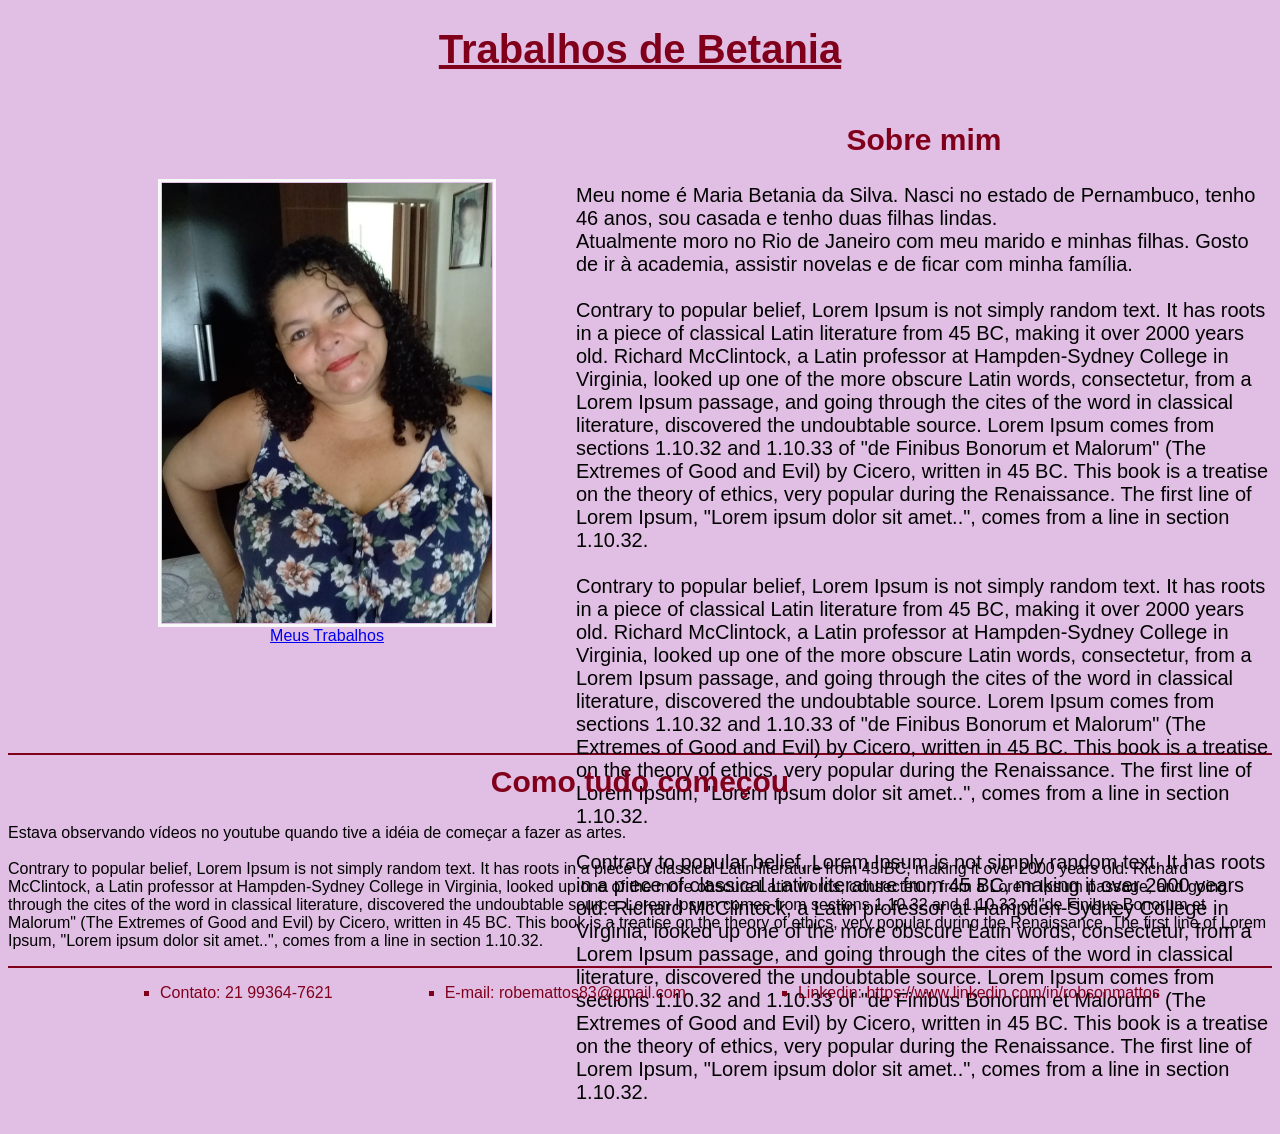
<file: index.html>
<!DOCTYPE html>
<html lang="pt-br">
    <head>
        <meta charset="utf-8">
        <meta name="viewport" content="width=device-width, initial-scale=1.0" />
        <title>Betania</title>
        <link rel="stylesheet" href="style.css">
        <link rel="trabalhos.html">
    </head>
    <body>
        <h1 id="Titulo1">Trabalhos de Betania</h1>

        <div class="container">
            <div class="img_container">
                <img class="borda-img" src="imagens/IMG-20200410-WA0003.jpg" heigh="350" width="330" alt="Foto de Betania">
                <a href=./trabalhos.html>Meus Trabalhos</a>
            </div>
            
            
            <div class="sobre_container"> <!-- Início da sobre_container -->
                
                <h2 id="Sobre"> Sobre mim</h2>
                    <p class="texto_sobre">
                        Meu nome é Maria Betania da Silva. Nasci no estado de Pernambuco, tenho 46 anos, sou
                        casada e tenho duas filhas lindas. <br>Atualmente moro no Rio de Janeiro com meu marido e minhas filhas.
                        Gosto de ir à academia, assistir novelas e de ficar com minha família.
                        <br><br>
                        
                        Contrary to popular belief, Lorem Ipsum is not simply random text. It has roots in a piece of classical Latin literature from 45 BC, making it over 2000 years old. Richard McClintock, a Latin professor at Hampden-Sydney College in Virginia, looked up one of the more obscure Latin words, consectetur, from a Lorem Ipsum passage, and going through the cites of the word in classical literature, discovered the undoubtable source. Lorem Ipsum comes from sections 1.10.32 and 1.10.33 of "de Finibus Bonorum et Malorum" (The Extremes of Good and Evil) by Cicero, written in 45 BC. This book is a treatise on the theory of ethics, very popular during the Renaissance. The first line of Lorem Ipsum, "Lorem ipsum dolor sit amet..", comes from a line in section 1.10.32.
                        <br><br>
                    
                        Contrary to popular belief, Lorem Ipsum is not simply random text. It has roots in a piece of classical Latin literature from 45 BC, making it over 2000 years old. Richard McClintock, a Latin professor at Hampden-Sydney College in Virginia, looked up one of the more obscure Latin words, consectetur, from a Lorem Ipsum passage, and going through the cites of the word in classical literature, discovered the undoubtable source. Lorem Ipsum comes from sections 1.10.32 and 1.10.33 of "de Finibus Bonorum et Malorum" (The Extremes of Good and Evil) by Cicero, written in 45 BC. This book is a treatise on the theory of ethics, very popular during the Renaissance. The first line of Lorem Ipsum, "Lorem ipsum dolor sit amet..", comes from a line in section 1.10.32.
                        <br><br>
                    
                        Contrary to popular belief, Lorem Ipsum is not simply random text. It has roots in a piece of classical Latin literature from 45 BC, making it over 2000 years old. Richard McClintock, a Latin professor at Hampden-Sydney College in Virginia, looked up one of the more obscure Latin words, consectetur, from a Lorem Ipsum passage, and going through the cites of the word in classical literature, discovered the undoubtable source. Lorem Ipsum comes from sections 1.10.32 and 1.10.33 of "de Finibus Bonorum et Malorum" (The Extremes of Good and Evil) by Cicero, written in 45 BC. This book is a treatise on the theory of ethics, very popular during the Renaissance. The first line of Lorem Ipsum, "Lorem ipsum dolor sit amet..", comes from a line in section 1.10.32.
                    </p>
            </div> <!-- Fim da sobre_container -->
        </div>
        
        <div class="inicio">
            
            <h2 id="Titulo2">Como tudo começou</h2>
            
            <article>
                
                <p>Estava observando vídeos no youtube quando tive a idéia de
                   começar a fazer as artes.
                <br><br>
                
                    Contrary to popular belief, Lorem Ipsum is not simply random text. It has roots in a piece of classical Latin literature from 45 BC, making it over 2000 years old. Richard McClintock, a Latin professor at Hampden-Sydney College in Virginia, looked up one of the more obscure Latin words, consectetur, from a Lorem Ipsum passage, and going through the cites of the word in classical literature, discovered the undoubtable source. Lorem Ipsum comes from sections 1.10.32 and 1.10.33 of "de Finibus Bonorum et Malorum" (The Extremes of Good and Evil) by Cicero, written in 45 BC. This book is a treatise on the theory of ethics, very popular during the Renaissance. The first line of Lorem Ipsum, "Lorem ipsum dolor sit amet..", comes from a line in section 1.10.32.

                </p>

            </article>

        </div>
        <footer>
                <ul class="estilo_lista contatos" >
                    <li>Contato: 21 99364-7621</li>
                    <li><a href="mailto: robemattos83@gmail.com" class="links"> E-mail: robemattos83@gmail.com</a></li>
                    <li><a href="https://www.linkedin.com/in/robsonmattos/" target="_blank" class="links"> Linkedin: https://www.linkedin.com/in/robsonmattos</a></li>
                </ul>              
        </footer>
         
    </body>
</html>
</file>
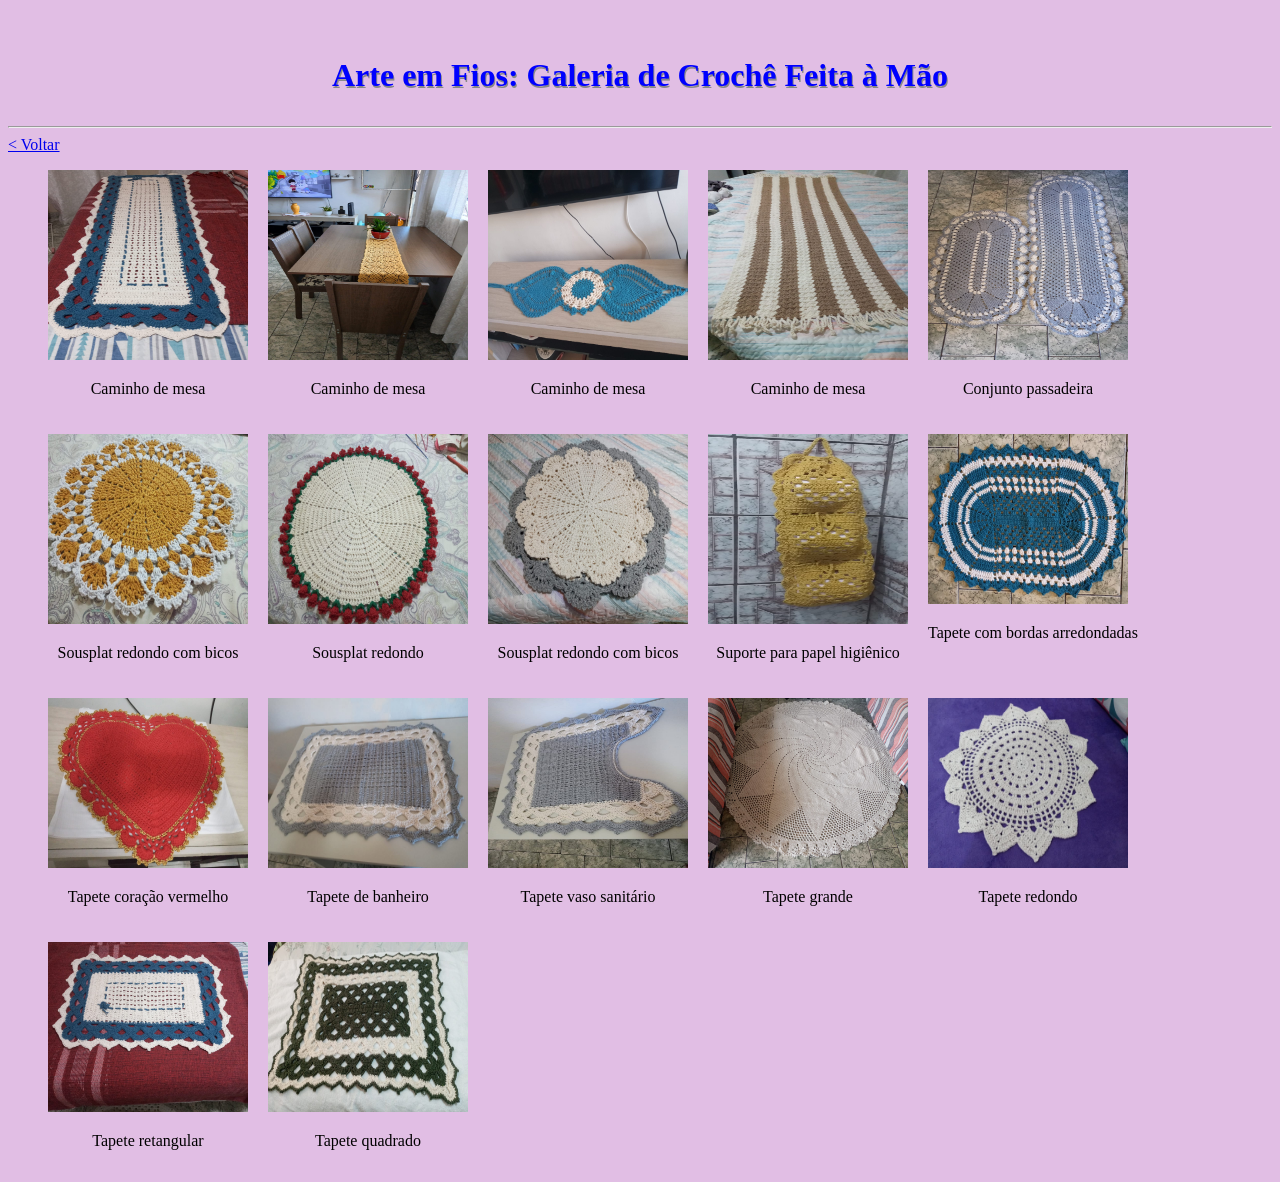
<file: trabalhos.html>
<!DOCTYPE html>
<html lang="pt-br">
<head>
    <meta charset="UTF-8">
    <meta name="viewport" content="width=device-width, initial-scale=1.0">
    <title>Trabalhos</title>
    <link rel="stylesheet" href="trabalhos.css">
</head>
<body>
    <main class="trabalhos">

        <br>
        <h1 class="trabalhos__titulo">Arte em Fios: Galeria de Crochê Feita à Mão</h1>
        <hr>

        <div class="container_trabalhos">
            <a href=./index.html>< Voltar</a>
        </div>

        <div class="trabalhos__container">
            <ul class="trabalhos__lista">
                <li class="trabalhos__elementos">
                    <img class="trabalhos__imagem" src="/imagens/trabalhos/caminho-de-mesa-branco-e-azul.jpeg" alt="Caminho de mesa azul e branco" width="200px" height="190px">
                    <p class="trabalhos__descricao">Caminho de mesa</p>
                </li>

                <li class="trabalhos__elementos">
                    <img class="trabalhos__imagem" src="/imagens/trabalhos/caminho-de-mesa-mostarda.jpeg" alt="Caminho de mesa mostarda" width="200px" height="190px">
                    <p class="trabalhos__descricao">Caminho de mesa</p>
                </li>

                <li class="trabalhos__elementos">
                    <img class="trabalhos__imagem" src="/imagens/trabalhos/caminho-de-mesa-natural-e-azul.jpeg" alt="Caminho de mesa natural e azul" width="200px" height="190px">
                    <p class="trabalhos__descricao">Caminho de mesa</p>
                </li>

                <li class="trabalhos__elementos">
                    <img class="trabalhos__imagem" src="/imagens/trabalhos/caminho-de-mesa-natural-e-marrom.jpeg" alt="Caminho de mesa natural e marrom" width="200px" height="190px">
                    <p class="trabalhos__descricao">Caminho de mesa</p>
                </li>

                <li class="trabalhos__elementos">
                    <img class="trabalhos__imagem" src="/imagens/trabalhos/conjunto-passadeira-natural-e-cinza.jpeg" alt="Conjunto passadeira natural e cinza" width="200px" height="190px">
                    <p class="trabalhos__descricao">Conjunto passadeira</p>
                </li>

                <li class="trabalhos__elementos">
                    <img class="trabalhos__imagem" src="/imagens/trabalhos/sousplat-redondo-com-bicos-branco-e-laranja.jpeg" alt="Sousplat redondo com bicos branco e laranja" width="200px" height="190px">
                    <p class="trabalhos__descricao">Sousplat redondo com bicos</p>
                </li>

                <li class="trabalhos__elementos">
                    <img class="trabalhos__imagem" src="/imagens/trabalhos/sousplat-redondo-com-bicos-natural-verde-laranja.jpeg" alt="Sousplat redondo com bicos natural, verde e laranja" width="200px" height="190px">
                    <p class="trabalhos__descricao">Sousplat redondo</p>
                </li>

                <li class="trabalhos__elementos">
                    <img class="trabalhos__imagem" src="/imagens/trabalhos/sousplat-redondo-natural-e-cinza.jpeg" alt="Sousplat redondo natural e cinza" width="200px" height="190px">
                    <p class="trabalhos__descricao">Sousplat redondo com bicos</p>
                </li>

                <li class="trabalhos__elementos">
                    <img class="trabalhos__imagem" src="/imagens/trabalhos/suporte-para-papel-higienico-mostarda.jpeg" alt="Suporte para papel higienico mostarda" width="200px" height="190px">
                    <p class="trabalhos__descricao">Suporte para papel higiênico</p>
                </li>

                <li class="trabalhos__elementos">               <img class="trabalhos__imagem" src="/imagens/trabalhos/tapete-com-bordas-redondas-azul-e-branco.jpeg" alt="Tapete com bordas redondas azul e branco" width="200px" height="170px">
                    <p class="trabalhos__descricao">Tapete com bordas arredondadas</p>
                </li>

                <li class="trabalhos__elementos">               <img class="trabalhos__imagem" src="/imagens/trabalhos/tapete-coracao-vermelho.jpeg" alt="Tapete coração vermelho" width="200px" height="170px">
                    <p class="trabalhos__descricao">Tapete coração vermelho</p>
                </li>

                <li class="trabalhos__elementos">               <img class="trabalhos__imagem" src="/imagens/trabalhos/tapete-de-banheiro2-natural-e-cinza.jpeg" alt="Tapete de banheiro" width="200px" height="170px">
                    <p class="trabalhos__descricao">Tapete de banheiro</p>
                </li>

                <li class="trabalhos__elementos">
                    <img class="trabalhos__imagem" src="/imagens/trabalhos/tapete-de-banheiro-natural-e-cinza.jpeg" alt="Tapete de vaso sanitário" width="200px" height="170px">
                    <p class="trabalhos__descricao">Tapete vaso sanitário</p>
                </li>

                <li class="trabalhos__elementos">
                    <img class="trabalhos__imagem" src="/imagens/trabalhos/tapete-grande-redondo-branco.jpeg" alt="Tapete grande redondo" width="200px" height="170px">
                    <p class="trabalhos__descricao">Tapete grande</p>
                </li>

                <li class="trabalhos__elementos">
                    <img class="trabalhos__imagem" src="/imagens/trabalhos/tapete-redondo-com-bicos-branco.jpeg" alt="Tapete redondo com bicos branco" width="200px" height="170px">
                    <p class="trabalhos__descricao">Tapete redondo</p>
                </li>

                <li class="trabalhos__elementos">
                    <img class="trabalhos__imagem" src="/imagens/trabalhos/tapete-retangulo-branco-e-azul.jpeg" alt="Tapete retangular branco e azul" width="200px" height="170px">
                    <p class="trabalhos__descricao">Tapete retangular</p>
                </li>

                <li class="trabalhos__elementos">
                    <img class="trabalhos__imagem" src="/imagens/trabalhos/tapete-quadrado-verde-e-branco.jpeg" alt="Tapete quadrado verde e branco" width="200px" height="170px">
                    <p class="trabalhos__descricao">Tapete quadrado</p>
                </li>
            </ul>
        </div>
</main>
</body>
</html>
</file>
<file: style.css>
body{
    max-width: 100%;
    background-color: #e1bee4;
    font-family: 'Franklin Gothic Medium', 'Arial Narrow', Arial, sans-serif;
}
#Titulo1 {
    color: #80001c;
    font-size: 40px;
    text-align: center;
    font-family: Arial, Helvetica, sans-serif;
    text-decoration: underline;
}

.container {
    display: flex;
    justify-content: space-evenly;
    gap: -80px;
}


.borda-img {
    border: 3px solid #f8f8f8;
    padding: 1px;
    margin-left: 0;
}

#conteudo_sobre {
    margin-top: 0px;
    font-size: 13pt;
}

#Titulo2 {
    color:#80001c;
    font-size: 30px;
    text-align: center;
    font-family: 'Franklin Gothic Medium', 'Arial Narrow', Arial, sans-serif;
    padding-top: 10px;
    border-top: 2px solid #80001c;

}

#Sobre {
    color:#80001c;
    font-size: 30px;
    margin-bottom: 7px;
    font-family: 'Gill Sans', 'Gill Sans MT', Calibri, 'Trebuchet MS', sans-serif;
    align-self: center;
}

.texto_sobre {
    padding-bottom: 30px;
    font-size: 20px;
}

.inicio {
    margin-top: 70px;
    padding-top: 10px;
}

footer {
    border-top: 2px solid #80001c;
    color: #80001c;
    background-color: #e1bee4;
}

.links {
    color: #80001c;
    text-decoration: none;
}

.estilo_lista{
    list-style:square;
}

.img_container {
    margin-top: 80px;
    margin-left: 150px;
    max-width: 100%;
    
    display: flex;
    flex-direction: column;
    align-items: flex-end;
    align-content: end;   
}

.img_container a {
    margin: 0 auto;
    width: fit-content;
}

.sobre_container {
    margin-left: 80px;
    height: 550px;
    width: 1200px;
    font-size: 20px;
    display: flex;
    flex-direction: column;
    justify-content: flex-start;    
}

.contatos {
    display: flex;
    flex-direction: row;
    justify-content:space-evenly;
 }

 @media (max-width: 400px) {

    body {
        display: flex;
        flex-direction: column;
        max-width: 100%;
    }

    .texto_sobre {
        font-size: 1rem;
    }

    .container {
        margin-left: 0;
        max-width: 100%;
        font-size: 1rem;
        align-items: center;
        display: flex;
        flex-direction: column;
        padding: 1rem;
        gap: 0;
    }
    
    .img_container {
        margin: 0;
        max-width: 100%;
        align-content: end;
    }


    .sobre_container {
        
        margin: 0;
        max-width: 100%;
        font-size: 1rem;
    }

    .inicio {
        margin-top: 650px;
        padding: 10px;
        max-width: 100%;
        font-size: 1rem;        
    }

    .estilo_lista {
        display: flex;
        flex-direction: column;
    }
 }
</file>
<file: trabalhos.css>
body {
    max-width: 100%;
    background-color: #e1bee4;
}

h1 {
    color: blue;
    display: flex;
    justify-content: center;
    padding: 10px;
    text-shadow: 1px 2px #888888;
}

@media (min-width: 401px) {
.trabalhos__elementos:hover {
    border: 1px solid;
    padding: 10px;
    box-shadow: 5px 10px #888888;
    transform: scale(1.5);
}
}

p {
    display: flex;
    justify-content: center;
    flex-wrap: wrap;
}

.trabalhos__lista {
    list-style-type: none;
    display: flex;
    flex-wrap: wrap;
    gap: 20px;
}
</file>
